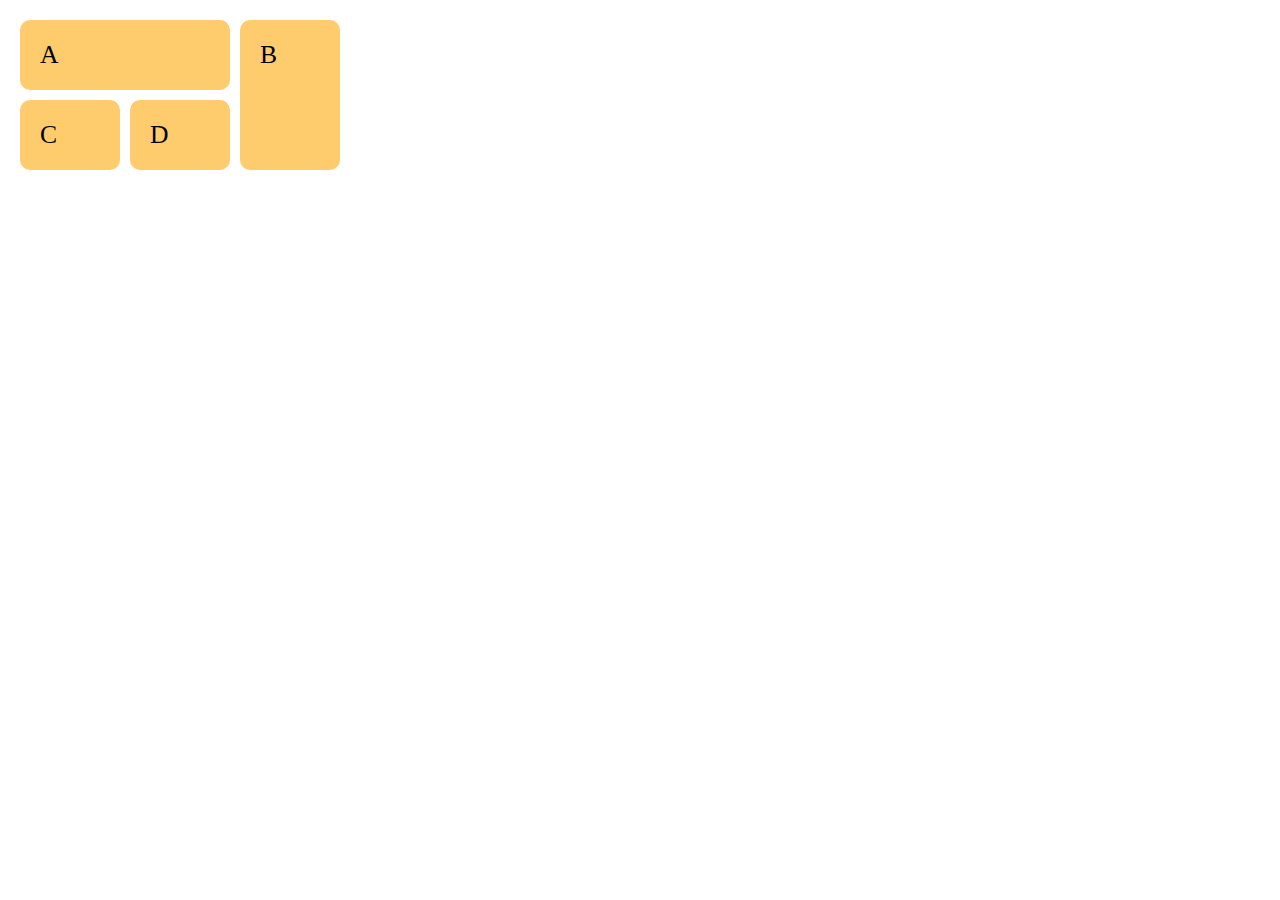
<file: QUESTION2/INPUT/index.html>
<!DOCTYPE html>
<html lang="en">
<head>
    <meta charset="UTF-8">
    <meta name="viewport" content="width=device-width, initial-scale=1.0">
    <title>Arrange Containers</title>
    <link rel="stylesheet" href="/QUESTION2/INPUT/style.css">
</head>
<body>
    <div class="container">
        <div class="box box1">A</div>
        <div class="box box2">B</div>
        <div class="box box3">C</div>
        <div class="box box4">D</div>
    </div>
</body>
</html>
</file>
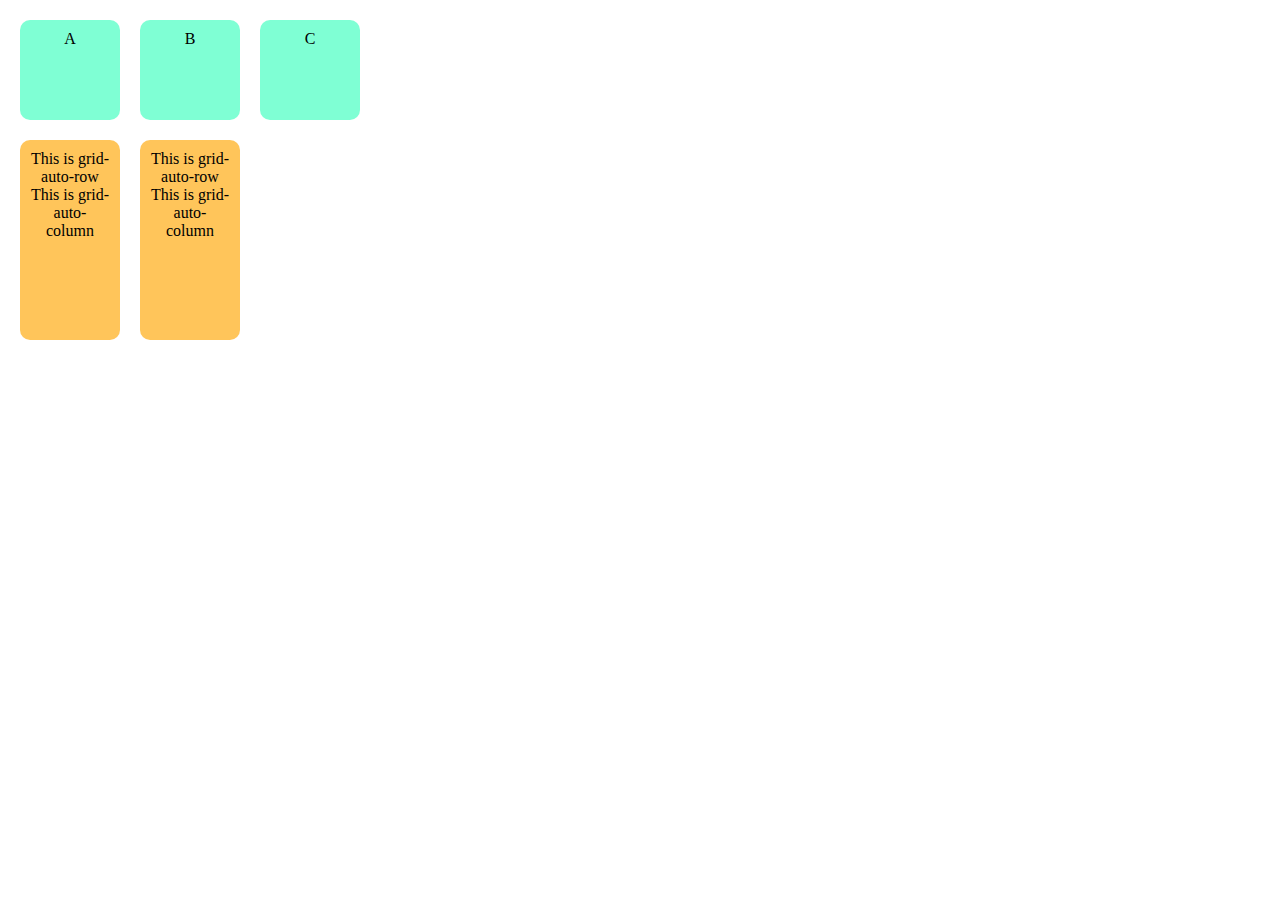
<file: QUESTION3/INPUT/index.html>
<!DOCTYPE html>
<html lang="en">
<head>
    <meta charset="UTF-8">
    <meta name="viewport" content="width=device-width, initial-scale=1.0">
    <title>Document</title>
    <link rel="stylesheet" href="/QUESTION3/INPUT/style.css">
</head>
<body>
    <div class="container">
        <div class="box box1">A</div>
        <div class="box box2">B</div>
        <div class="box box3">C</div>
        <div class="box box4">This is grid-auto-row
            This is grid-auto-column
        </div>
        <div class="box box4">This is grid-auto-row
            This is grid-auto-column
        </div>
    </div>
    <!-- In this example, the first 3 items are placed in the explicitly defined grid, and the next 2 items are placed in implicitly created columns and rows, with each implicit column having a width of 150px and each implicit row having a height of 200px. -->
</body>
</html>
</file>
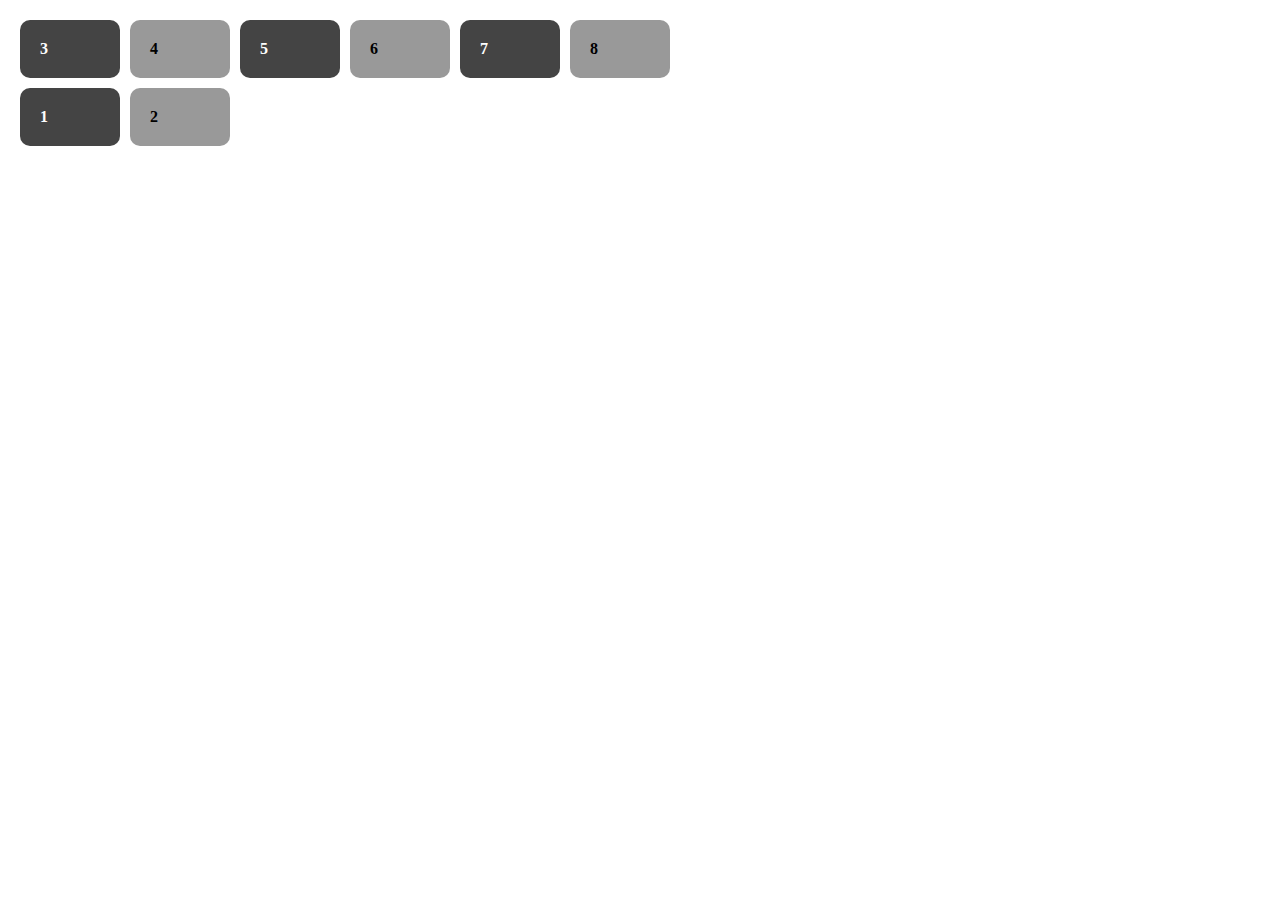
<file: QUESTION4/INPUT/index.html>
<!DOCTYPE html>
<html lang="en">
<head>
    <meta charset="UTF-8">
    <meta name="viewport" content="width=device-width, initial-scale=1.0">
    <title>Grid order</title>
    <link rel="stylesheet" href="/QUESTION4/INPUT/style.css".css">
</head>
<body>
    <div class="container">
        <div class="box box1">1</div>
        <div class="box box2">2</div>
        <div class="box box3">3</div>
        <div class="box box4">4</div>
        <div class="box box5">5</div>
        <div class="box box6">6</div>
        <div class="box box7">7</div>
        <div class="box box8">8</div>
    </div>
</body>
</html>
</file>
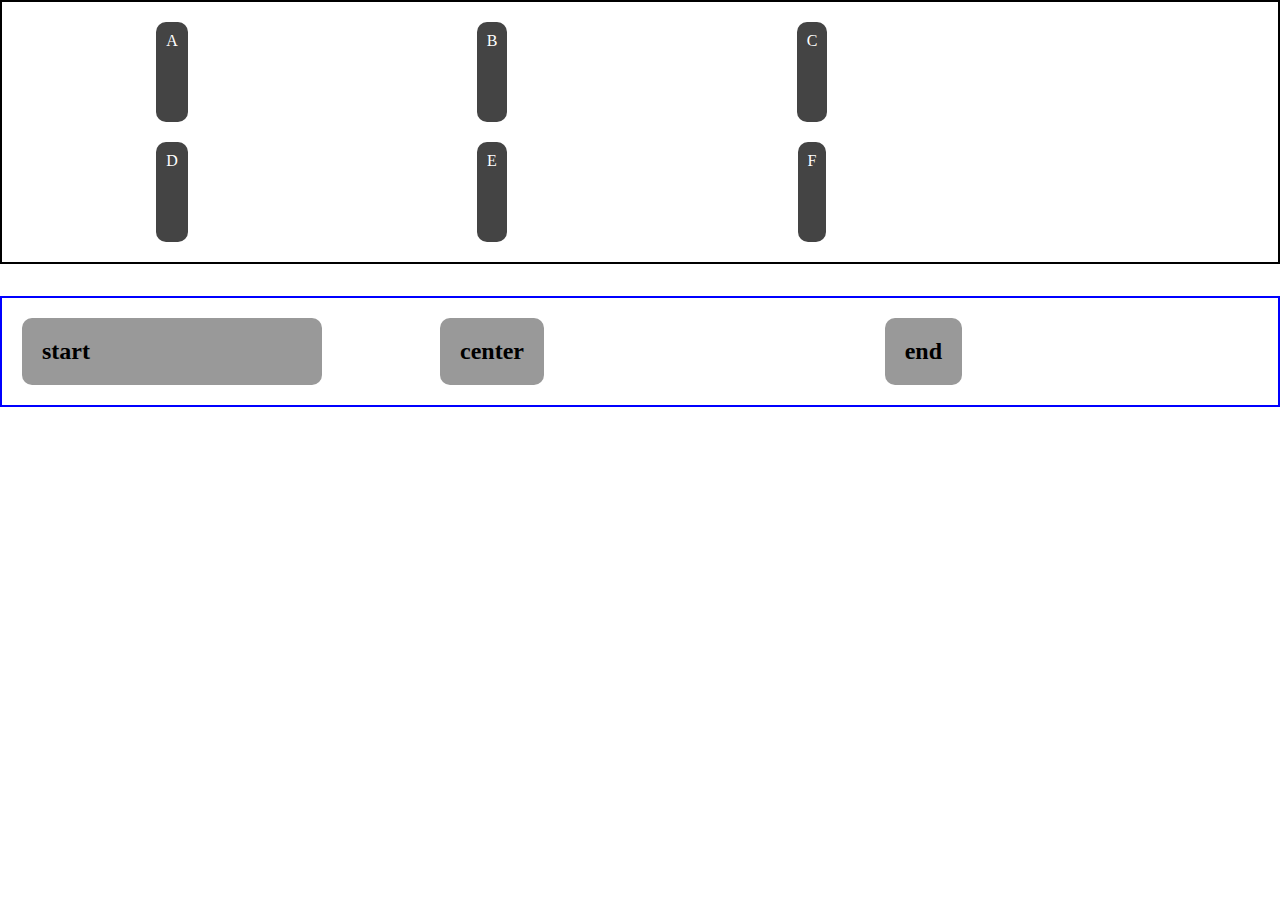
<file: QUESTION5/INPUT/index.html>
<!DOCTYPE html>
<html lang="en">
<head>
    <meta charset="UTF-8">
    <meta name="viewport" content="width=device-width, initial-scale=1.0">
    <title>Document</title>
    <link rel="stylesheet" href="/QUESTION5/INPUT/style.css">
</head>
<body>
    <!-- Container 1 explains about the Justify-items -->
    <div class="container1">
        <div class="box">A</div>
        <div class="box">B</div>
        <div class="box">C</div>
        <div class="box">D</div>
        <div class="box">E</div>
        <div class="box">F</div>
    </div>
    <!-- Container 2 explaines about the Justify-self -->
    <div class="container2">
        <div class="element start">start</div>
        <div class="element center">center</div>
        <div class="element stretch">end</div>
    </div>
</body>
</html>
</file>
<file: QUESTION2/INPUT/style.css>
*{
    margin:0;
    padding: 0;
    box-sizing: border-box;
}
.container{
    display: grid;
    grid-gap:10px;
    grid-template-columns: 100px 100px 100px;
    padding: 20px;
}
.box{
    background-color: rgba(255, 166, 0, 0.573);
    border-radius: 10px;
    color:#000;
    font-size: 2vw;
    padding: 20px;
}
.box1{
    grid-column: 1/3;
    grid-row:1/2;
}
.box2{
    grid-column: 3;
    grid-row: 1/3;
}
.box3{
    grid-column: 1/2;
    grid-row: 2/3;
}
.box4{
    grid-column: 2/3;
    grid-row: 2/3;
}
</file>
<file: QUESTION3/INPUT/style.css>
*{
    margin:0;
    padding: 0;
    box-sizing: border-box;
}
.container{
    display: grid;
    grid-template-columns: 100px 100px 100px;/*Explicit column*/
    grid-template-rows: 100px;/*Explicit row*/
    grid-auto-columns: 150px;/*Implicit column*/
    grid-auto-rows: 200px;/*Implicit row*/
    grid-gap:20px;
    padding: 20px;
}
.box{
    background-color:aquamarine ;
    padding: 10px;
    border-radius: 10px;
    text-align: center;
}
.box4,box5{
    background-color: rgba(255, 166, 0, 0.646);
}
/* the box4 and box5 have the implicit height and width because of grid-auto-row and grid-auto-column property */
</file>
<file: QUESTION4/INPUT/style.css>
*{
    margin:0;
    padding: 0;
    box-sizing: border-box;
}
.container{
    width:1000px;
    display: grid;
    grid-template-columns: repeat(6,100px);
    grid-gap: 10px;
    padding: 20px;
}
.box{
    background-color: #444;
    color:#fff;
    padding: 20px;
    text-align: left;
    border-radius: 10px;
    order:2;
    font-weight: 800;
}
.box:nth-child(even){
    background-color: #999;
    color:#000;
}
.box1{
    order:4;
}
.box2{
    order:5;
}
</file>
<file: QUESTION5/INPUT/style.css>
*{
    margin:0;
    padding: 0;
    box-sizing: border-box;
}
html,body{
    height: 100%;
    width:100%;
}
.container1{
    margin-bottom: 2rem;
    border:2px solid black;
    display: grid;
    grid-template-columns: 300px 300px 300px;
    grid-template-rows: 100px;
    grid-auto-rows: 100px;
    grid-gap:20px;
    padding: 20px;
    justify-items: center;
}
.container1 >.box{
    background-color: #444;
    color:#fff;
    padding: 10px;
    border-radius: 10px;

}
.element{
    background-color: #999;
    border-radius: 10px;
    padding: 20px;
    font-weight: 800;
    font-size: 1.5rem;
}
.container2{
    width: 100%;
    border:2px solid blue;
    display: grid;
    grid-template-columns: 300px 300px 300px;
    grid-gap:20px;
    padding: 20px;
}
.element:nth-child(1){
    justify-content: start;
}
.element:nth-child(2){
    justify-self: center;
}
.element:nth-child(3){
    justify-self: end;
}
</file>
